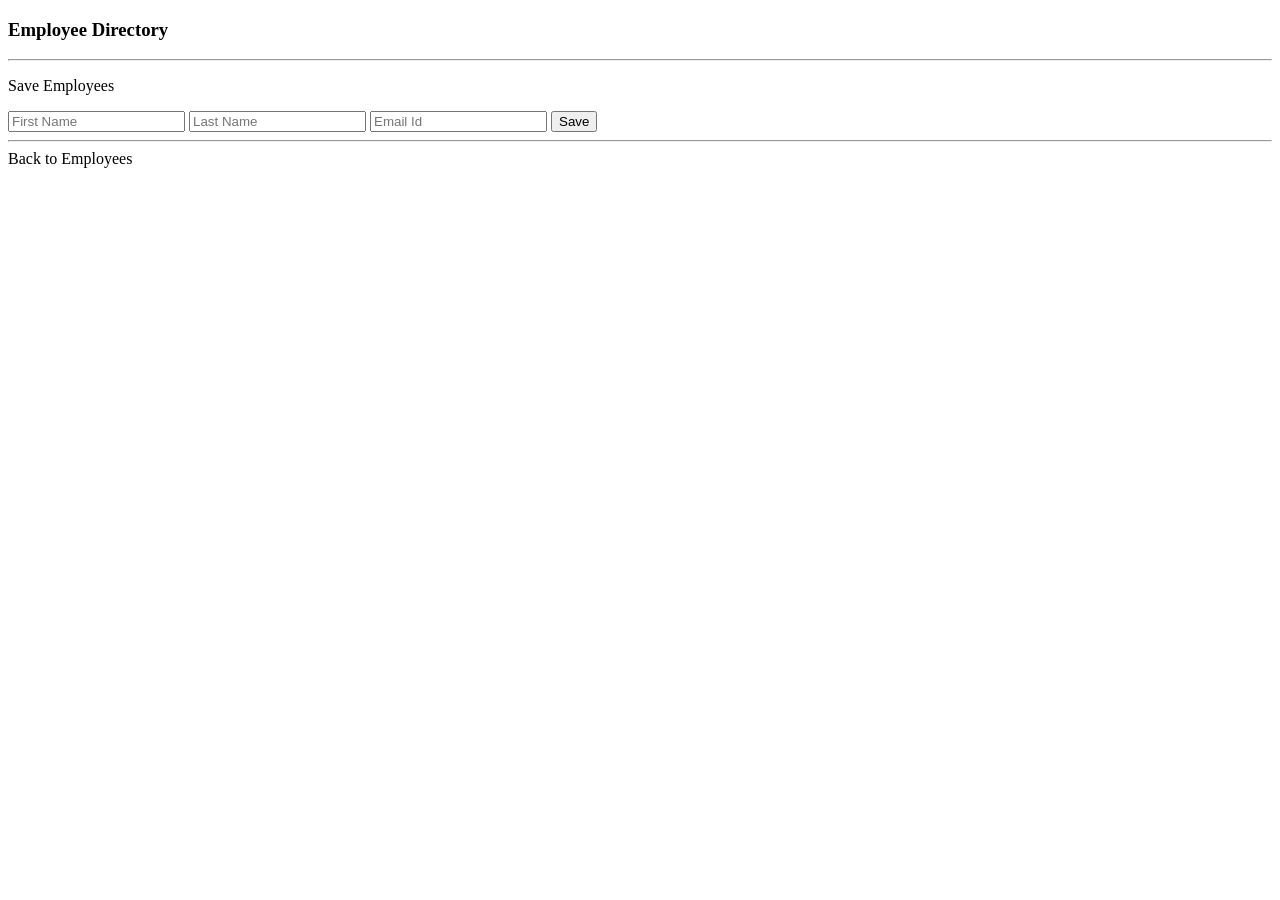
<file: src/main/resources/templates/employee-form.html>
<!DOCTYPE html>
<html>
	<head>
		<meta charset="ISO-8859-1">
		<title>Insert title here</title>
	</head>
	<body>	
		<div class="container">
			<h3>Employee Directory</h3>
			<hr>
			<p class="h4 mb-4">Save Employees</p>
			<form action="#" th:action="@{/employees/save}" th:object="${employee}" method="POST">
				<input type="text" th:field="*{firstName}" 
					class="form-control mb-4 col-4" placeholder="First Name"/>
				<input type="text" th:field="*{lastName}" 
					class="form-control mb-4 col-4" placeholder="Last Name"/>
				<input type="text" th:field="*{email}" 
					class="form-control mb-4 col-4" placeholder="Email Id"/>
				<button type="submit" class="btn btn-info col-2">Save</button>
			</form>
			<hr>
			<a th:href="@{/employees/list}">Back to Employees</a>
		</div>
	</body>
</html>
</file>
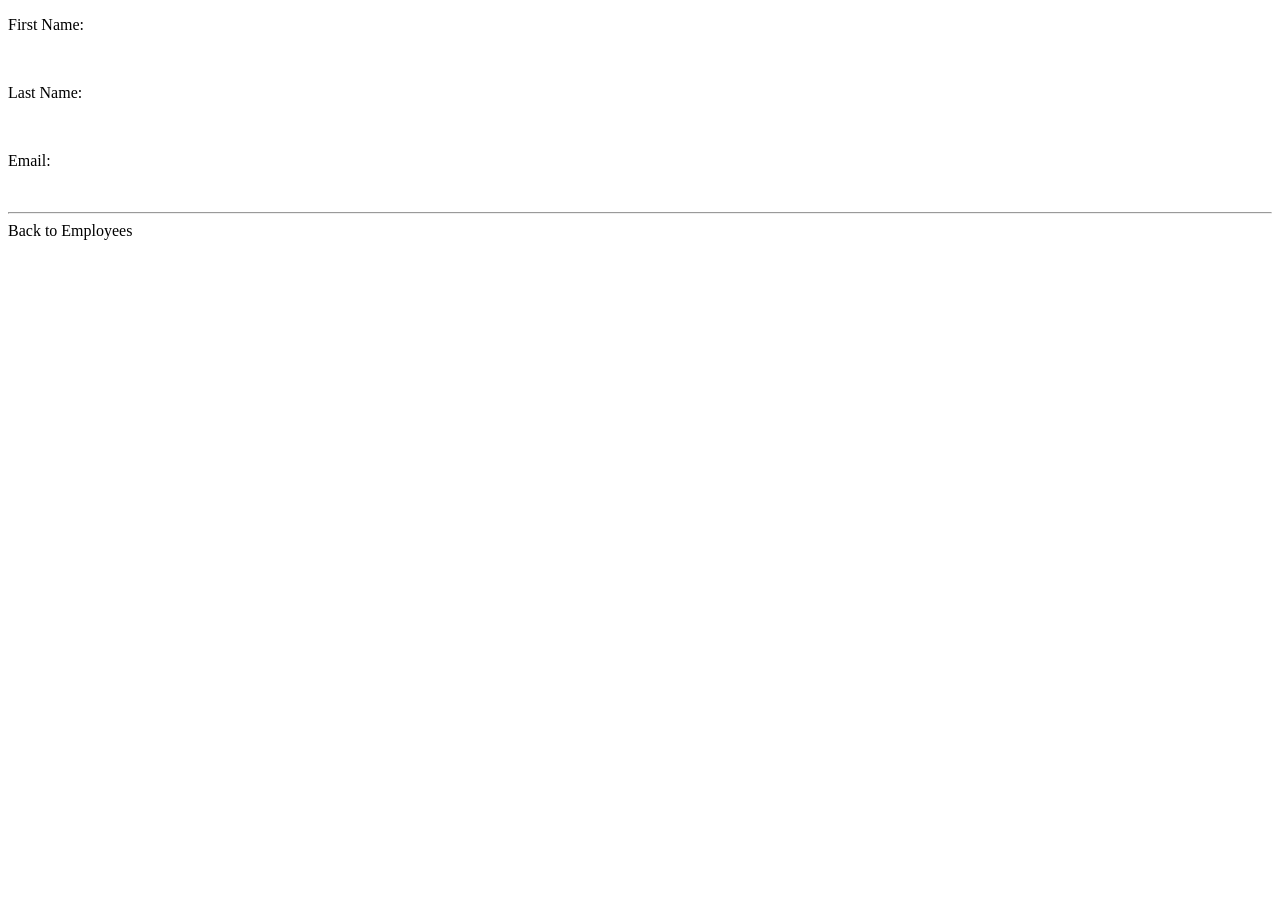
<file: src/main/resources/templates/employee-saved.html>
<!DOCTYPE html>
<html>
	<head>
		<meta charset="ISO-8859-1">
		<title>Insert title here</title>
	</head>
	<body>
		<p class="h4 mb-4">First Name:</p>
		<p class="h4 mb-4" th:text="${employee.firstName}"></p><br>
		<p class="h4 mb-4">Last Name:</p>
		<p class="h4 mb-4" th:text="${employee.lastName}"></p><br>
		<p class="h4 mb-4">Email:</p>
		<p class="h4 mb-4" th:text="${employee.email}"></p><br>
		<hr>
		<a th:href="@{/employees}">Back to Employees</a>
	</body>
</html>
</file>
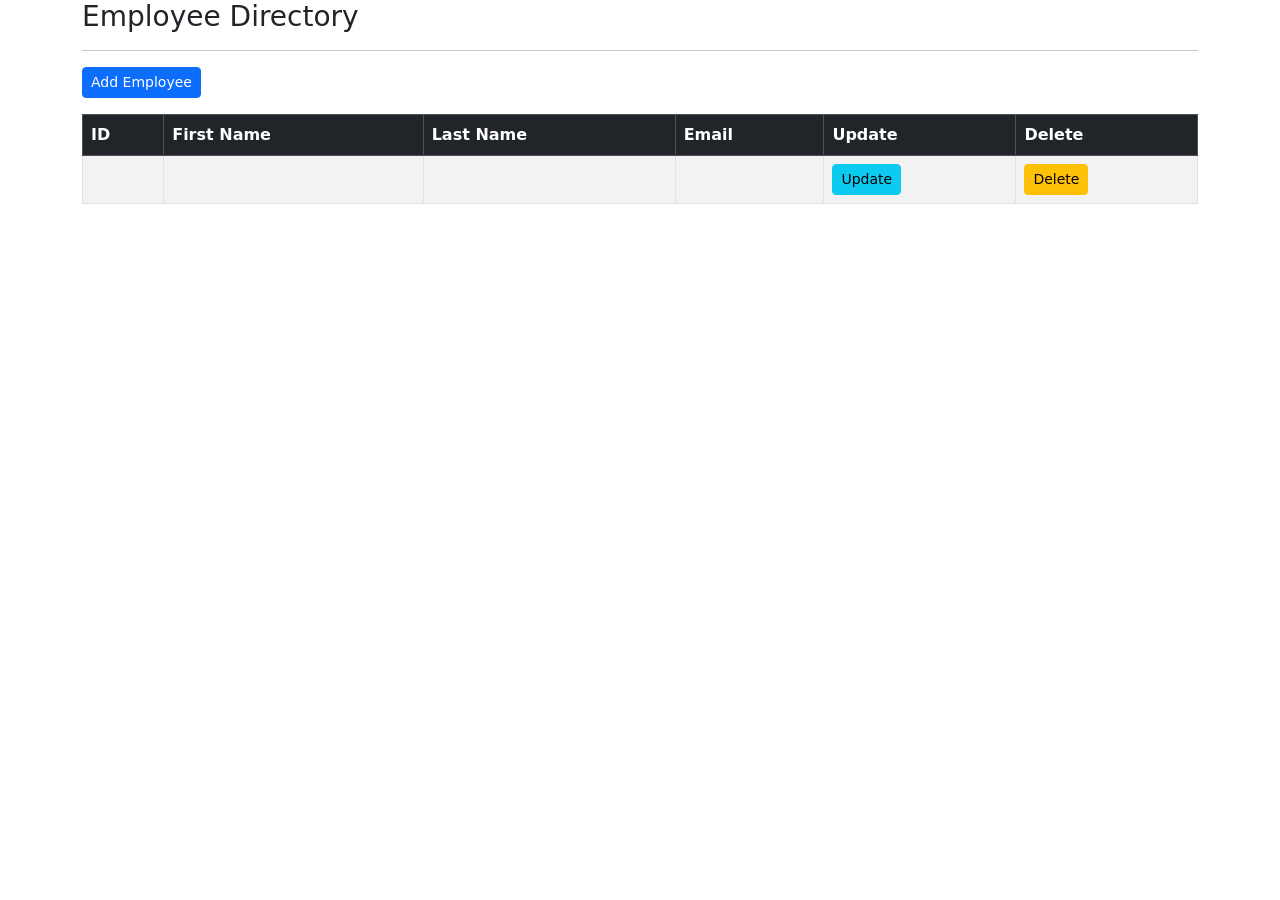
<file: src/main/resources/templates/list-employee.html>
<!DOCTYPE html>
<html xmlns:th="https://www.thymeleaf.org">
	<head>
		<meta charset="ISO-8859-1">
		<title>List of Employees</title>
		<link href="https://cdn.jsdelivr.net/npm/bootstrap@5.3.2/dist/css/bootstrap.min.css" rel="stylesheet" integrity="sha384-T3c6CoIi6uLrA9TneNEoa7RxnatzjcDSCmG1MXxSR1GAsXEV/Dwwykc2MPK8M2HN" crossorigin="anonymous">
	</head>
	<body>
		<div class="container">

			<h3>Employee Directory</h3>
			<hr>
		
			<!-- Add a button -->
			<a th:href="@{/employees/showFormForAdd}"
				class="btn btn-primary btn-sm mb-3">
				Add Employee
			</a>
		
			<table class="table table-bordered table-striped">
				<thead class="table-dark">
					<tr>
						<th>ID</th>
						<th>First Name</th>
						<th>Last Name</th>
						<th>Email</th>
						<th>Update</th>
						<th>Delete</th>
					</tr>
				</thead>
				
				<tbody>
					<tr th:each="tempEmployee : ${employees}">
						<td th:text="${tempEmployee.id}" />
						<td th:text="${tempEmployee.firstName}" />	
						<td th:text="${tempEmployee.lastName}" />	
						<td th:text="${tempEmployee.email}" />
		
						<!-- Add update button/link -->
						<td>
							<a th:href="@{/employees/showFormForUpdate(employeeId=${tempEmployee.id})}"
							   class="btn btn-info btn-sm">
								Update
							</a>
						</td>
						<td>
							<a th:href="@{/employees/delete(employeeId=${tempEmployee.id})}"
							   class="btn btn-warning btn-sm">
								Delete
							</a>
						</td>
					</tr>
				</tbody>		
			</table>
			
		</div>
		
	</body>
</html>
</file>
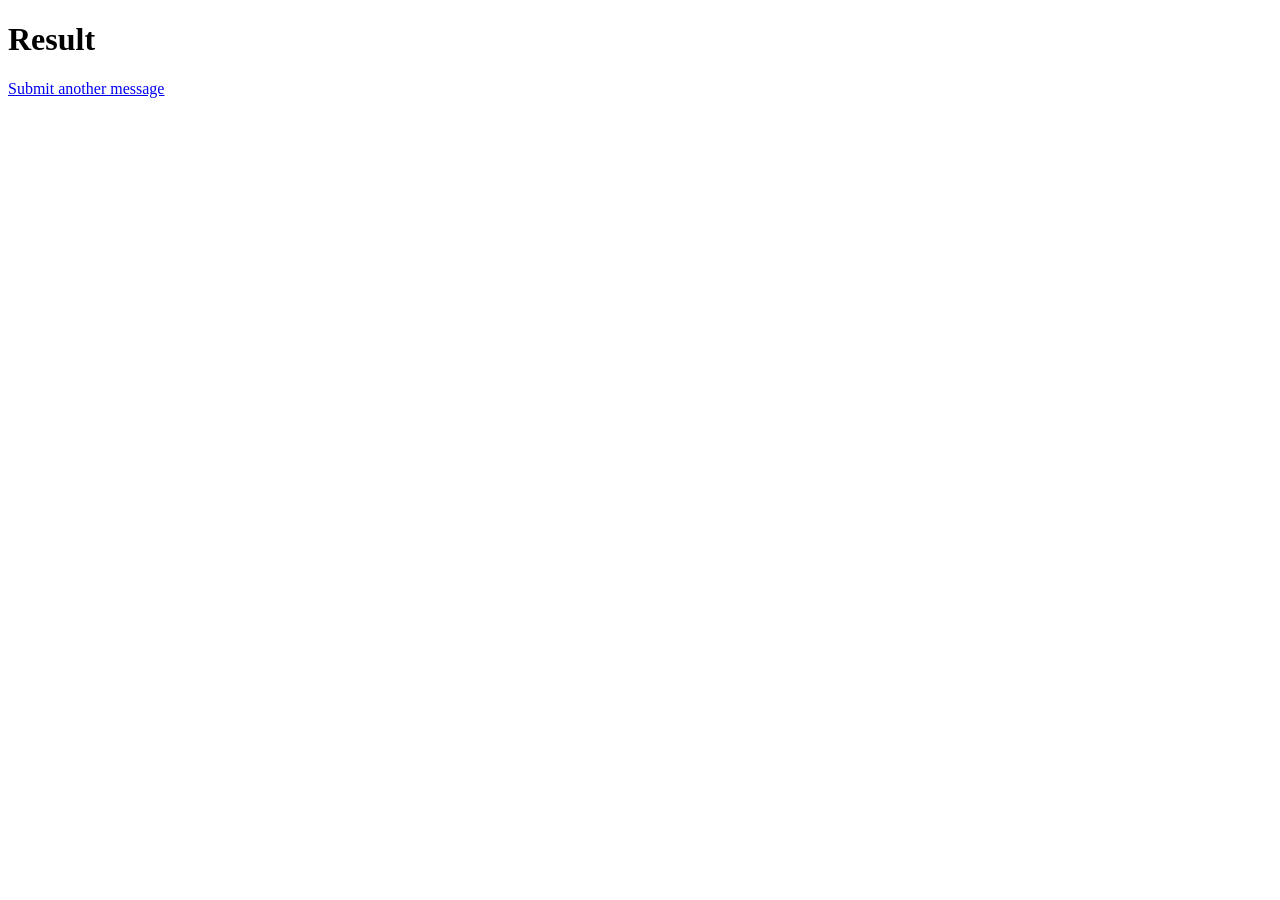
<file: src/main/resources/templates/result.html>
<!DOCTYPE HTML>
<html xmlns:th="https://www.thymeleaf.org">
<head> 
    <title>Getting Started: Handling Form Submission</title>
    <meta http-equiv="Content-Type" content="text/html; charset=UTF-8" />
</head>
<body>
	<h1>Result</h1>
    <p th:text="'id: ' + ${greeting.id}" />
    <p th:text="'content: ' + ${greeting.content}" />
    <a href="greeting">Submit another message</a>
</body>
</html>
</file>
